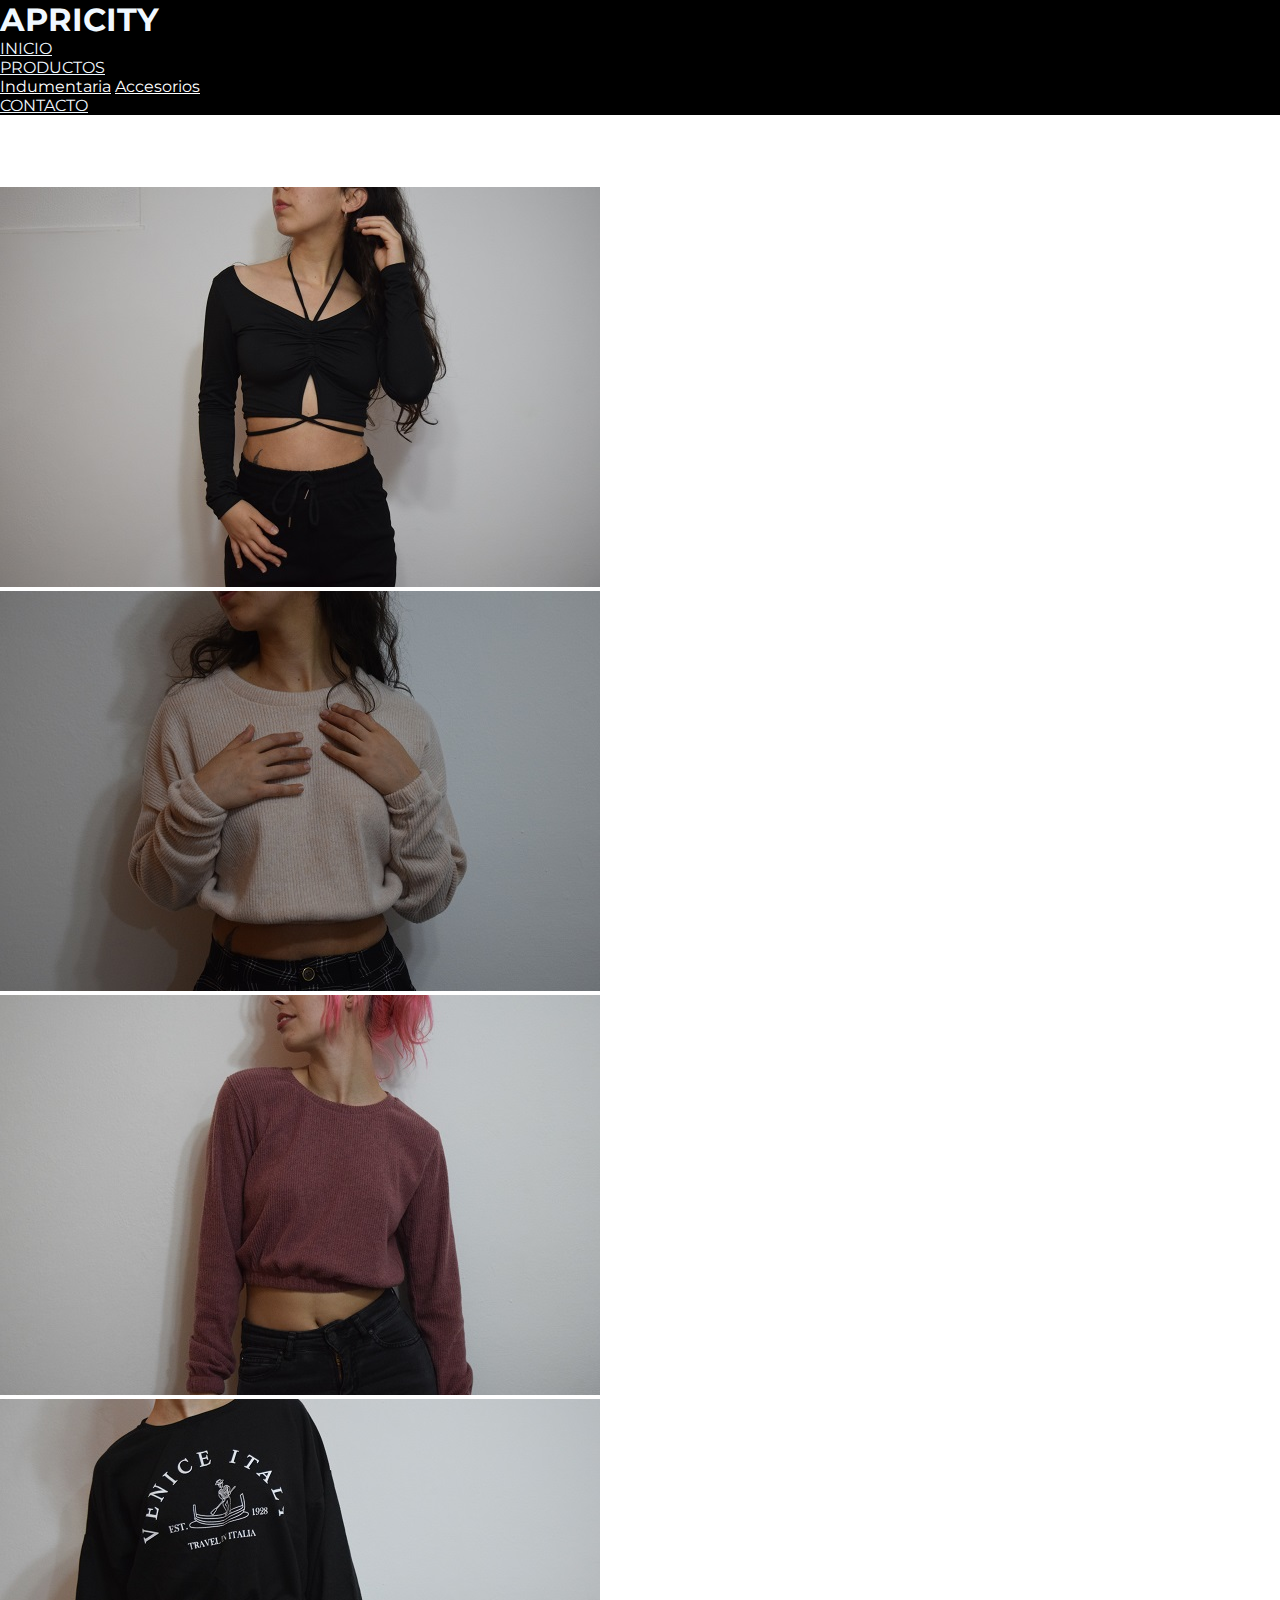
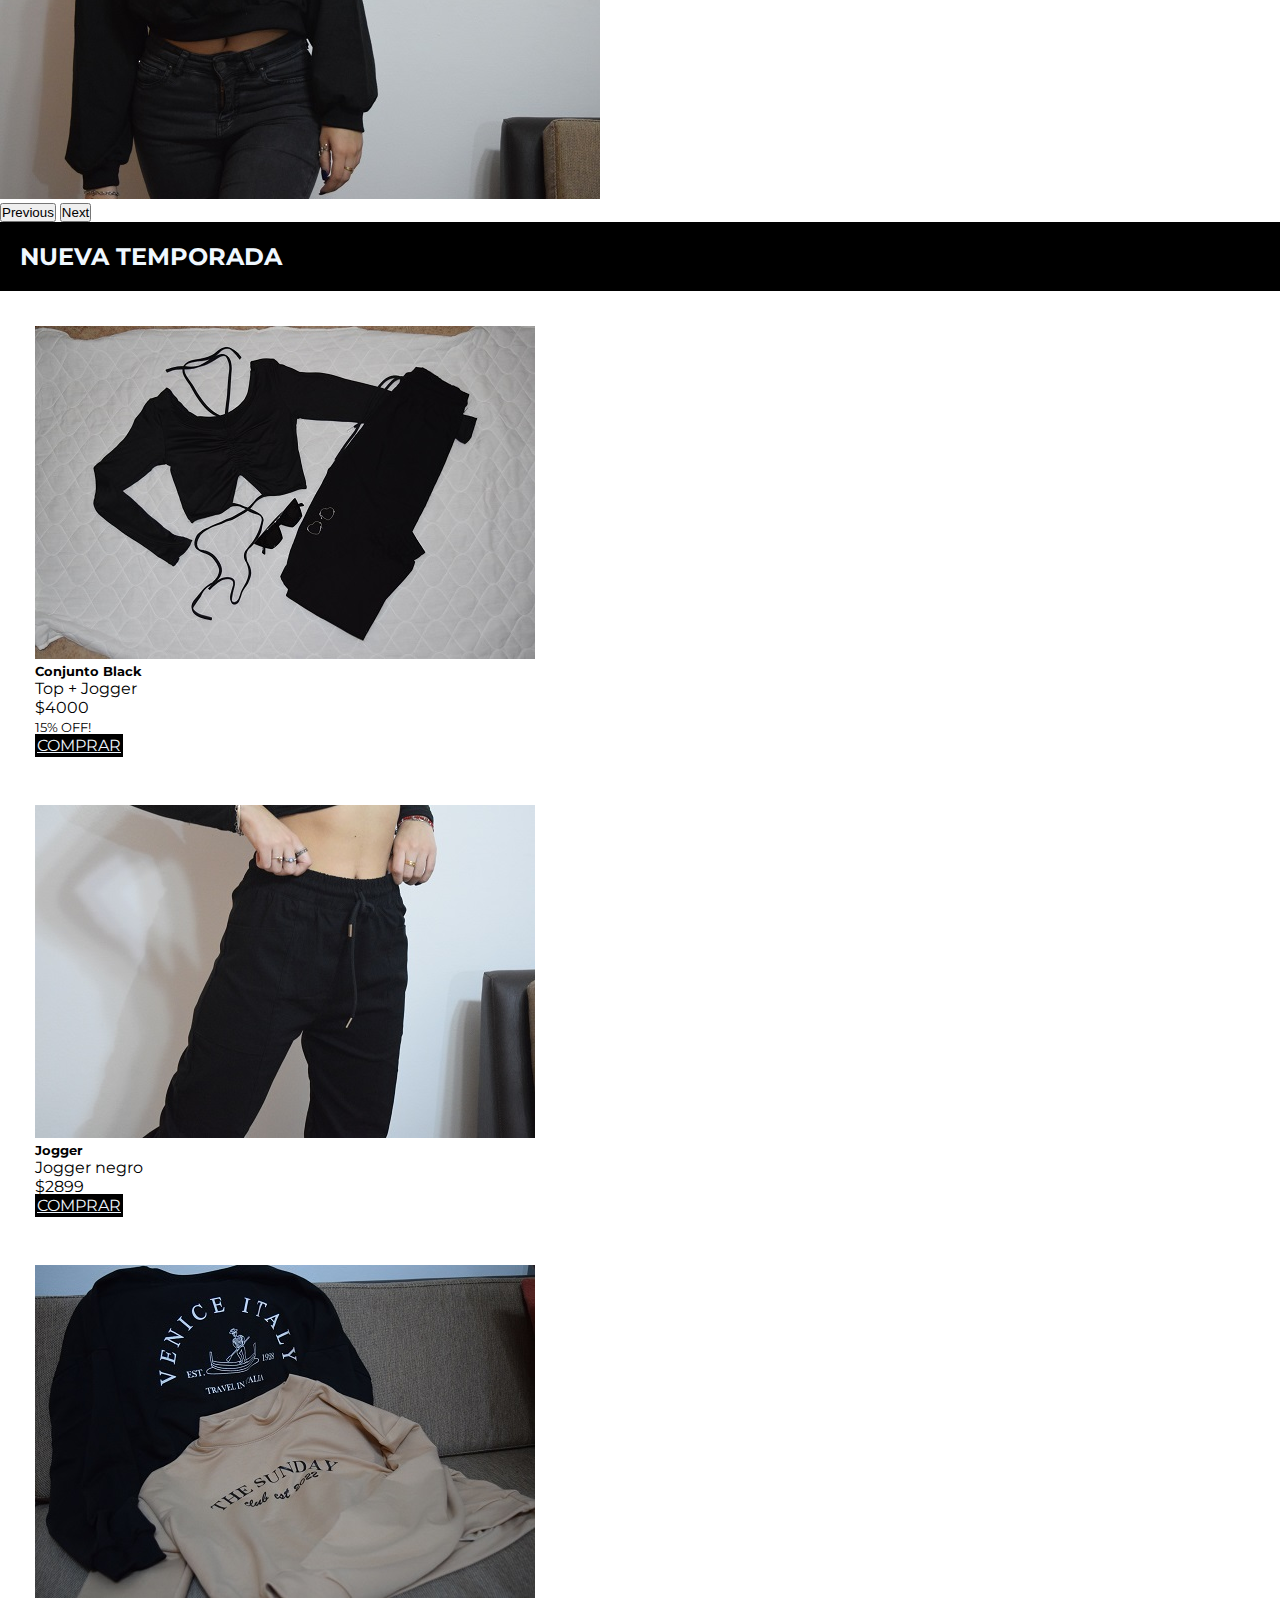
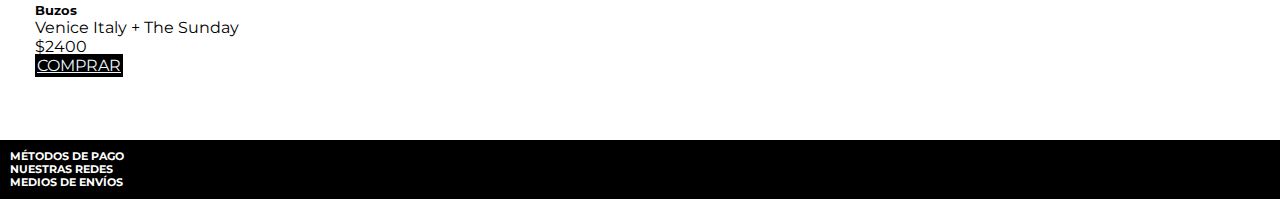
<file: index.html>
<!DOCTYPE html>
<html lang="es">
<head>
    <meta charset="UTF-8">
    <meta http-equiv="X-UA-Compatible" content="IE=edge">
    <meta name="viewport" content="width=device-width, initial-scale=1.0">
    <link rel="stylesheet" href="https://cdnjs.cloudflare.com/ajax/libs/font-awesome/6.1.1/css/all.min.css" integrity="sha512-KfkfwYDsLkIlwQp6LFnl8zNdLGxu9YAA1QvwINks4PhcElQSvqcyVLLD9aMhXd13uQjoXtEKNosOWaZqXgel0g==" crossorigin="anonymous" referrerpolicy="no-referrer" />
    <link rel="stylesheet" href="https://cdn.jsdelivr.net/npm/bootstrap@4.6.2/dist/css/bootstrap.min.css" integrity="sha384-xOolHFLEh07PJGoPkLv1IbcEPTNtaed2xpHsD9ESMhqIYd0nLMwNLD69Npy4HI+N" crossorigin="anonymous">
    <link rel="stylesheet" href="./css/estilos.css">
    <title>APRICITY</title>
</head>
<body>
    <header>
        <div class="text-center">
            <h1>APRICITY</h1>
            <nav class="navbar navbar-expand justify-content-center">
                <ul class="navbar-nav">
                    <li class="nav-item">
                    <a class="nav-link" href="#">INICIO</a>
                    </li>
                    <li class="nav-item dropdown">
                        <a class="nav-link dropdown-toggle" href="#" role="button" data-toggle="dropdown" aria-expanded="false">
                        PRODUCTOS
                        </a>
                        <div class="dropdown-menu">
                            <a class="dropdown-item" href="./pages/indumen.html">Indumentaria</a>
                            <a class="dropdown-item" href="./pages/acces.html">Accesorios</a>
                        </div>
                    <li class="nav-item">
                    <a class="nav-link" href="#">CONTACTO</a>
                    </li>
                </ul>
            </nav>
        </div>
    </header>

    <!-- CAROUSEL -->
    <div id="carouselExampleIndicators" class="carousel slide" data-ride="carousel">
        <ol class="carousel-indicators">
            <li data-target="#carouselExampleIndicators" data-slide-to="0" class="active"></li>
            <li data-target="#carouselExampleIndicators" data-slide-to="1"></li>
            <li data-target="#carouselExampleIndicators" data-slide-to="2"></li>
            <li data-target="#carouselExampleIndicators" data-slide-to="3"></li>
        </ol>
        <div class="carousel-inner text-center">
            <div class="carousel-item active">
                <img src="./images/DSC_0075.JPG" class="img-fluid" alt="">
            </div>
            <div class="carousel-item">
                <img src="./images/DSC_0144.JPG" class="img-fluid" alt="">
            </div>
            <div class="carousel-item">
                <img src="./images/DSC_0160.JPG" class="img-fluid" alt="">
            </div>
            <div class="carousel-item">
                <img src="./images/DSC_0167.JPG" class="img-fluid" alt="">
            </div>
        </div>
        <button class="carousel-control-prev" type="button" data-target="#carouselExampleIndicators" data-slide="prev">
            <span class="carousel-control-prev-icon" aria-hidden="true"></span>
            <span class="sr-only">Previous</span>
        </button>
        <button class="carousel-control-next" type="button" data-target="#carouselExampleIndicators" data-slide="next">
            <span class="carousel-control-next-icon" aria-hidden="true"></span>
            <span class="sr-only">Next</span>
        </button>
    </div>

    <!-- TITULO -->
    <div class="text-center">
        <h2>NUEVA TEMPORADA</h2>
    </div>

    <!-- CARDS -->
    <div class="card-group">
        <div class="card">
            <img src="./images/DSC_0010.JPG" class="card-img-top img-fluid" alt="topjogger">
            <div class="card-body">
                <h5 class="card-title">Conjunto Black</h5>
                <p class="card-text">Top + Jogger</p>
                <p class="card-text">$4000</p>
                <p class="card-text"><small class="text-muted">15% OFF!</small></p>
                <a href="#" class="btn btn-primary">COMPRAR</a>
            </div>
        </div>
        <div class="card">
            <img src="./images/DSC_0001 (2).JPG" class="card-img-top img-fluid" alt="ItalySunday">
            <div class="card-body">
                <h5 class="card-title">Jogger</h5>
                <p class="card-text">Jogger negro</p>
                <p class="card-text">$2899</p>
                <a href="#" class="btn btn-primary">COMPRAR</a>
            </div>
        </div>
        <div class="card">
            <img src="./images/DSC_0173.JPG" class="card-img-top img-fluid" alt="ItalySunday">
            <div class="card-body">
                <h5 class="card-title">Buzos</h5>
                <p class="card-text">Venice Italy + The Sunday</p>
                <p class="card-text">$2400</p>
                <a href="#" class="btn btn-primary">COMPRAR</a>
            </div>
        </div>
    </div>

    <!-- FOOTER -->
    <footer>
        <div class="container">
            <div class="row">
                <div class="col-sm-9">
                    <h6>MÉTODOS DE PAGO</h6>
                    <main>
                        <i class="fa-brands fa-cc-visa"></i>
                        <i class="fa-brands fa-cc-mastercard"></i>
                        <i class="fa-solid fa-credit-card"></i>
                        <i class="fa-solid fa-money-bill-transfer"></i>
                        <i class="fa-solid fa-money-bill"></i>
                    </main>
                </div>
                <div class="col-sm-3">
                    <h6>NUESTRAS REDES</h6>
                    <main>
                        <i class="fa-brands fa-instagram"></i>
                        <i class="fa-brands fa-twitter"></i>
                        <i class="fa-brands fa-facebook"></i>
                    </main>
                </div>
                <div class="col-sm-12">
                    <h6>MEDIOS DE ENVÍOS</h6>
                    <main>
                        <i class="fa-solid fa-truck"></i>
                        <i class="fa-solid fa-motorcycle"></i>
                        <i class="fa-solid fa-shop"></i>
                    </main>
                </div>
            </div>
        </div>
    </footer>

    <script src="https://cdn.jsdelivr.net/npm/jquery@3.5.1/dist/jquery.slim.min.js" integrity="sha384-DfXdz2htPH0lsSSs5nCTpuj/zy4C+OGpamoFVy38MVBnE+IbbVYUew+OrCXaRkfj" crossorigin="anonymous"></script>
    <script src="https://cdn.jsdelivr.net/npm/bootstrap@4.6.2/dist/js/bootstrap.bundle.min.js" integrity="sha384-Fy6S3B9q64WdZWQUiU+q4/2Lc9npb8tCaSX9FK7E8HnRr0Jz8D6OP9dO5Vg3Q9ct" crossorigin="anonymous"></script>
</body>
</html>
</file>
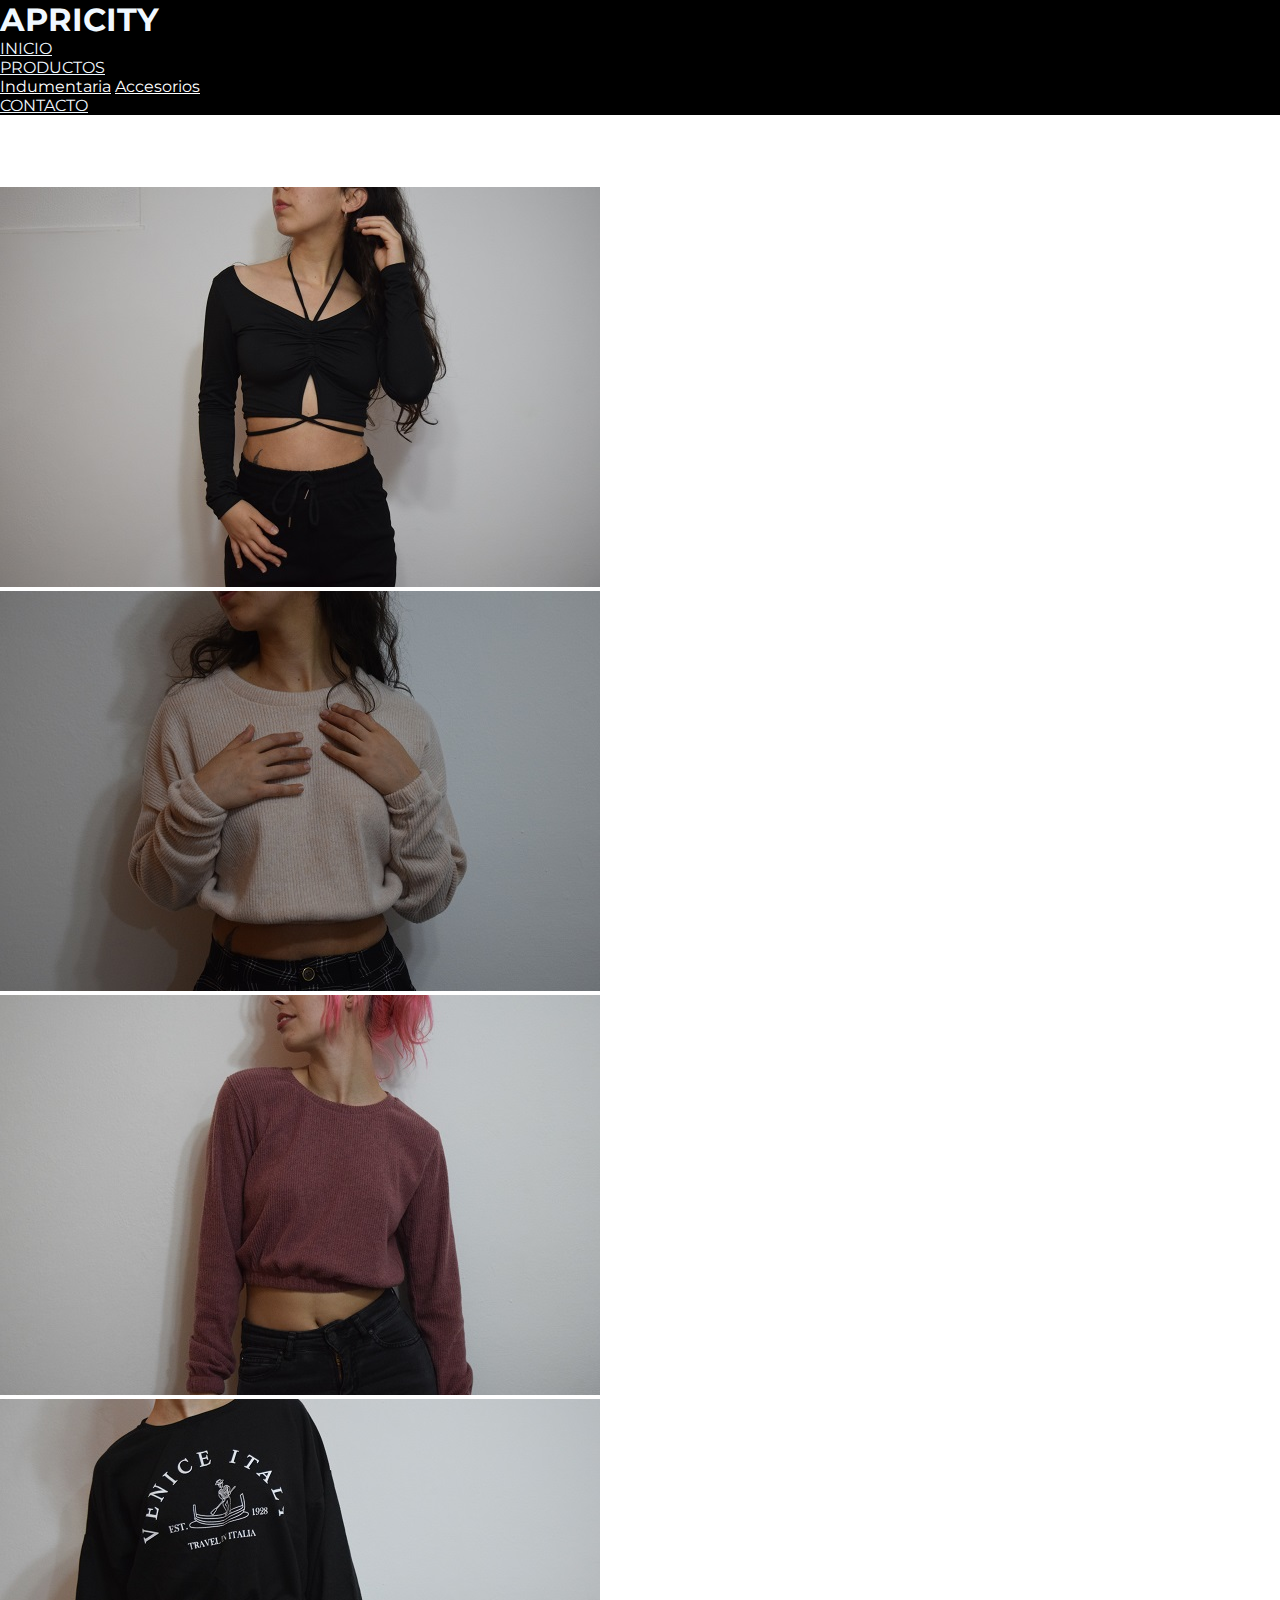
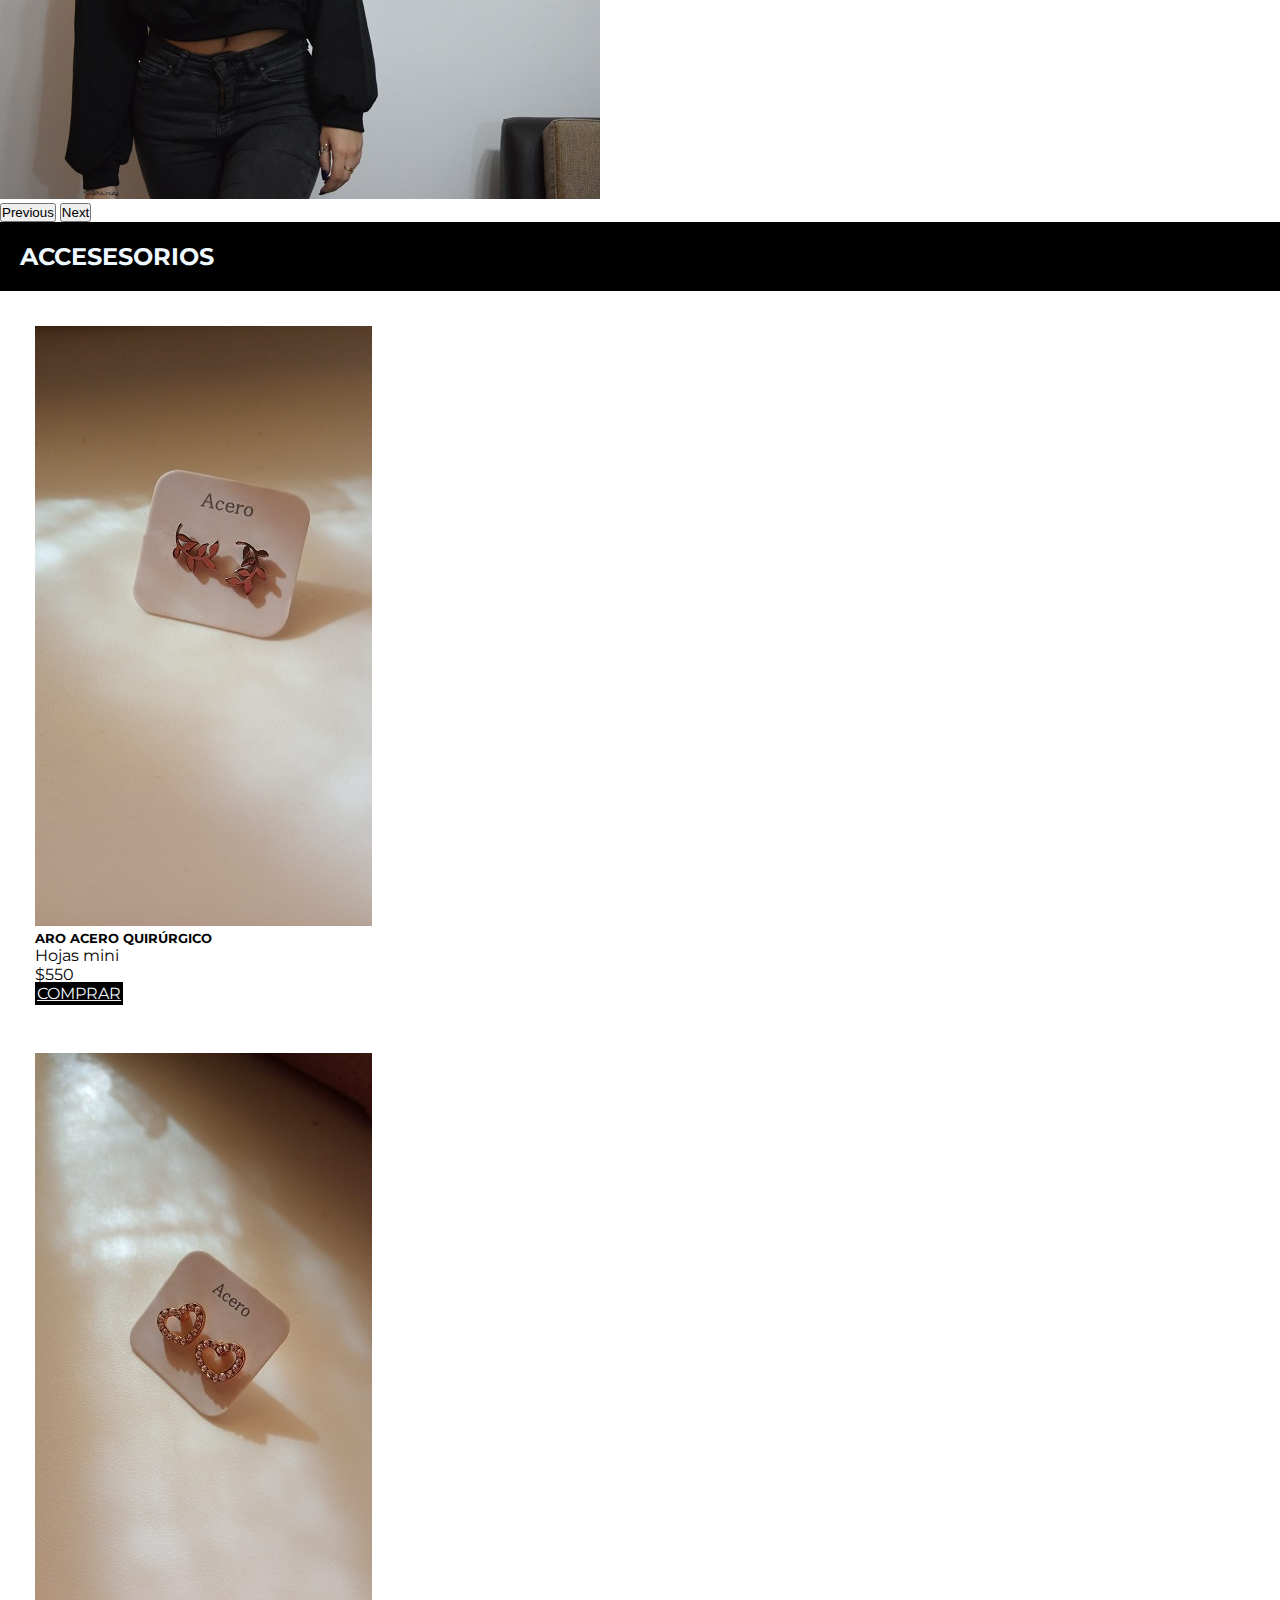
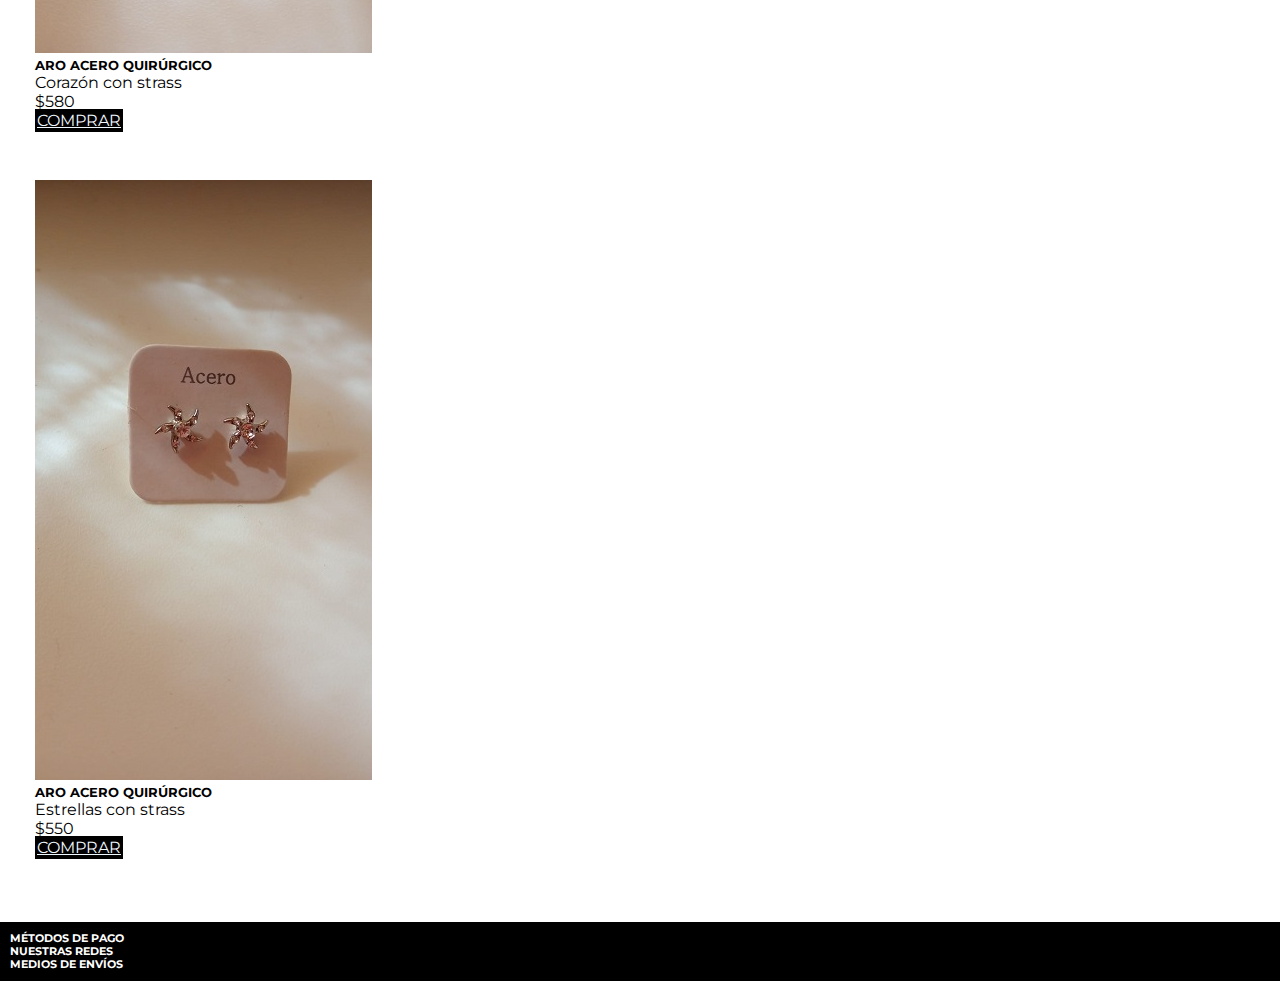
<file: pages/acces.html>
<!DOCTYPE html>
<html lang="es">
<head>
    <meta charset="UTF-8">
    <meta http-equiv="X-UA-Compatible" content="IE=edge">
    <meta name="viewport" content="width=device-width, initial-scale=1.0">
    <link rel="stylesheet" href="https://cdnjs.cloudflare.com/ajax/libs/font-awesome/6.1.1/css/all.min.css" integrity="sha512-KfkfwYDsLkIlwQp6LFnl8zNdLGxu9YAA1QvwINks4PhcElQSvqcyVLLD9aMhXd13uQjoXtEKNosOWaZqXgel0g==" crossorigin="anonymous" referrerpolicy="no-referrer" />
    <link rel="stylesheet" href="https://cdn.jsdelivr.net/npm/bootstrap@4.6.2/dist/css/bootstrap.min.css" integrity="sha384-xOolHFLEh07PJGoPkLv1IbcEPTNtaed2xpHsD9ESMhqIYd0nLMwNLD69Npy4HI+N" crossorigin="anonymous">
    <link rel="stylesheet" href="../css/estilos.css">
    <title>APRICITY</title>
</head>
<body>
    <header>
        <div class="text-center">
            <h1>APRICITY</h1>
            <nav class="navbar navbar-expand justify-content-center">
                <ul class="navbar-nav">
                    <li class="nav-item">
                    <a class="nav-link" href="../index.html">INICIO</a>
                    </li>
                    <li class="nav-item dropdown">
                        <a class="nav-link dropdown-toggle" href="#" role="button" data-toggle="dropdown" aria-expanded="false">
                        PRODUCTOS
                        </a>
                        <div class="dropdown-menu">
                            <a class="dropdown-item" href="./indumen.html">Indumentaria</a>
                            <a class="dropdown-item" href="#">Accesorios</a>
                        </div>
                    <li class="nav-item">
                    <a class="nav-link" href="#">CONTACTO</a>
                    </li>
                </ul>
            </nav>
        </div>
    </header>

    <!-- CAROUSEL -->
    <div id="carouselExampleIndicators" class="carousel slide" data-ride="carousel">
    <ol class="carousel-indicators">
        <li data-target="#carouselExampleIndicators" data-slide-to="0" class="active"></li>
        <li data-target="#carouselExampleIndicators" data-slide-to="1"></li>
        <li data-target="#carouselExampleIndicators" data-slide-to="2"></li>
        <li data-target="#carouselExampleIndicators" data-slide-to="3"></li>
    </ol>
    <div class="carousel-inner text-center">
        <div class="carousel-item active">
            <img src="../images/DSC_0075.JPG" class="img-fluid" alt="">
        </div>
        <div class="carousel-item">
            <img src="../images/DSC_0144.JPG" class="img-fluid" alt="">
        </div>
        <div class="carousel-item">
            <img src="../images/DSC_0160.JPG" class="img-fluid" alt="">
        </div>
        <div class="carousel-item">
            <img src="../images/DSC_0167.JPG" class="img-fluid" alt="">
        </div>
    </div>
    <button class="carousel-control-prev" type="button" data-target="#carouselExampleIndicators" data-slide="prev">
        <span class="carousel-control-prev-icon" aria-hidden="true"></span>
        <span class="sr-only">Previous</span>
    </button>
    <button class="carousel-control-next" type="button" data-target="#carouselExampleIndicators" data-slide="next">
        <span class="carousel-control-next-icon" aria-hidden="true"></span>
        <span class="sr-only">Next</span>
    </button>
    </div>

    <!-- TITULO -->
    <div class="text-center">
        <h2>ACCESESORIOS</h2>
    </div>

    <!-- CARDS -->
    <div class="card-group">
        <div class="card">
            <img src="../images/accesorios (1).jpeg" class="card-img-top img-fluid" alt="topjogger">
            <div class="card-body">
                <h5 class="card-title">ARO ACERO QUIRÚRGICO</h5>
                <p class="card-text">Hojas mini</p>
                <p class="card-text">$550</p>
                <a href="#" class="btn btn-primary">COMPRAR</a>
            </div>
        </div>
        <div class="card">
            <img src="../images/accesorios (2).jpeg" class="card-img-top img-fluid" alt="topjogger">
            <div class="card-body">
                <h5 class="card-title">ARO ACERO QUIRÚRGICO</h5>
                <p class="card-text">Corazón con strass</p>
                <p class="card-text">$580</p>
                <a href="#" class="btn btn-primary">COMPRAR</a>
            </div>
        </div>
        <div class="card">
            <img src="../images/accesorios (3).jpeg" class="card-img-top img-fluid" alt="topjogger">
            <div class="card-body">
                <h5 class="card-title">ARO ACERO QUIRÚRGICO</h5>
                <p class="card-text">Estrellas con strass</p>
                <p class="card-text">$550</p>
                <a href="#" class="btn btn-primary">COMPRAR</a>
            </div>
        </div>
    </div>

    <footer>
        <div class="container">
            <div class="row">
                <div class="col-sm-9">
                    <h6>MÉTODOS DE PAGO</h6>
                    <main>
                        <i class="fa-brands fa-cc-visa"></i>
                        <i class="fa-brands fa-cc-mastercard"></i>
                        <i class="fa-solid fa-credit-card"></i>
                        <i class="fa-solid fa-money-bill-transfer"></i>
                        <i class="fa-solid fa-money-bill"></i>
                    </main>
                </div>
                <div class="col-sm-3">
                    <h6>NUESTRAS REDES</h6>
                    <main>
                        <i class="fa-brands fa-instagram"></i>
                        <i class="fa-brands fa-twitter"></i>
                        <i class="fa-brands fa-facebook"></i>
                    </main>
                </div>
                <div class="col-sm-12">
                    <h6>MEDIOS DE ENVÍOS</h6>
                    <main>
                        <i class="fa-solid fa-truck"></i>
                        <i class="fa-solid fa-motorcycle"></i>
                        <i class="fa-solid fa-shop"></i>
                    </main>
                </div>
            </div>
        </div>
    </footer>

    <script src="https://cdn.jsdelivr.net/npm/jquery@3.5.1/dist/jquery.slim.min.js" integrity="sha384-DfXdz2htPH0lsSSs5nCTpuj/zy4C+OGpamoFVy38MVBnE+IbbVYUew+OrCXaRkfj" crossorigin="anonymous"></script>
    <script src="https://cdn.jsdelivr.net/npm/bootstrap@4.6.2/dist/js/bootstrap.bundle.min.js" integrity="sha384-Fy6S3B9q64WdZWQUiU+q4/2Lc9npb8tCaSX9FK7E8HnRr0Jz8D6OP9dO5Vg3Q9ct" crossorigin="anonymous"></script>
</body>
</file>
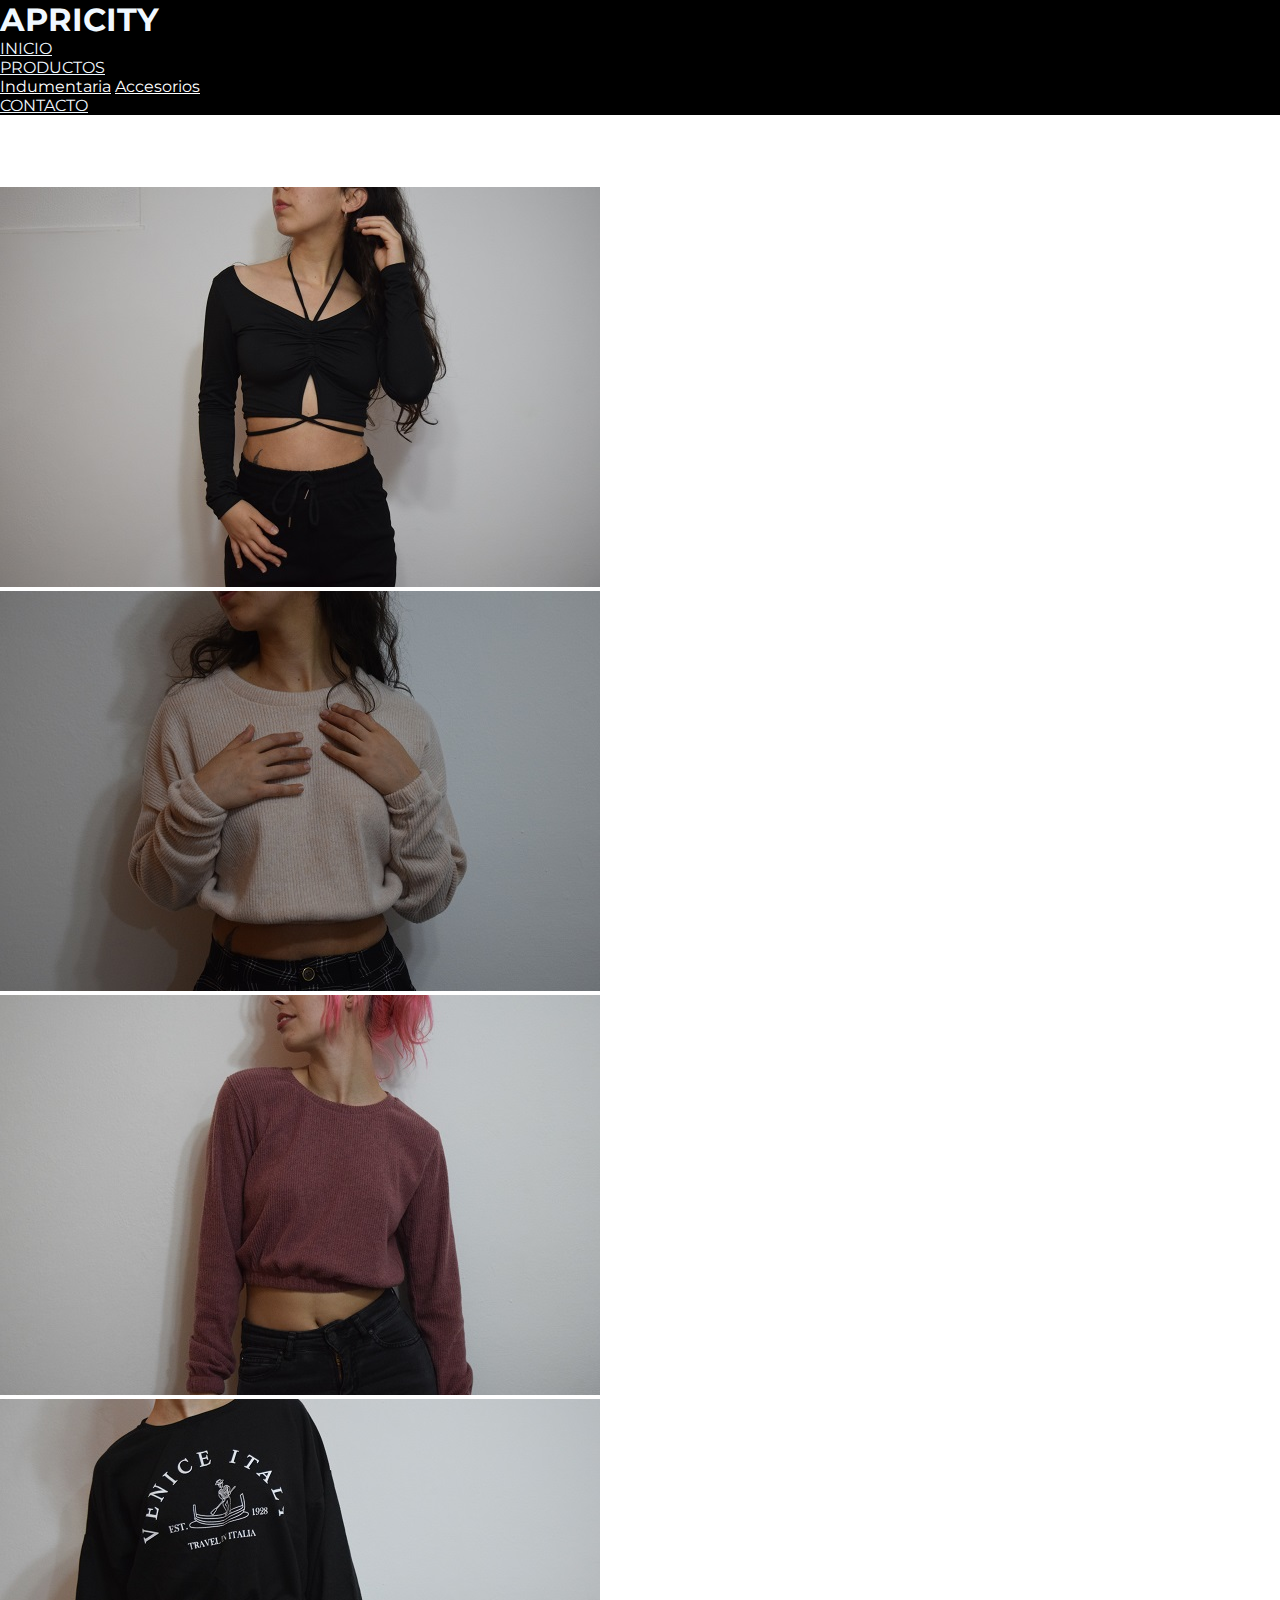
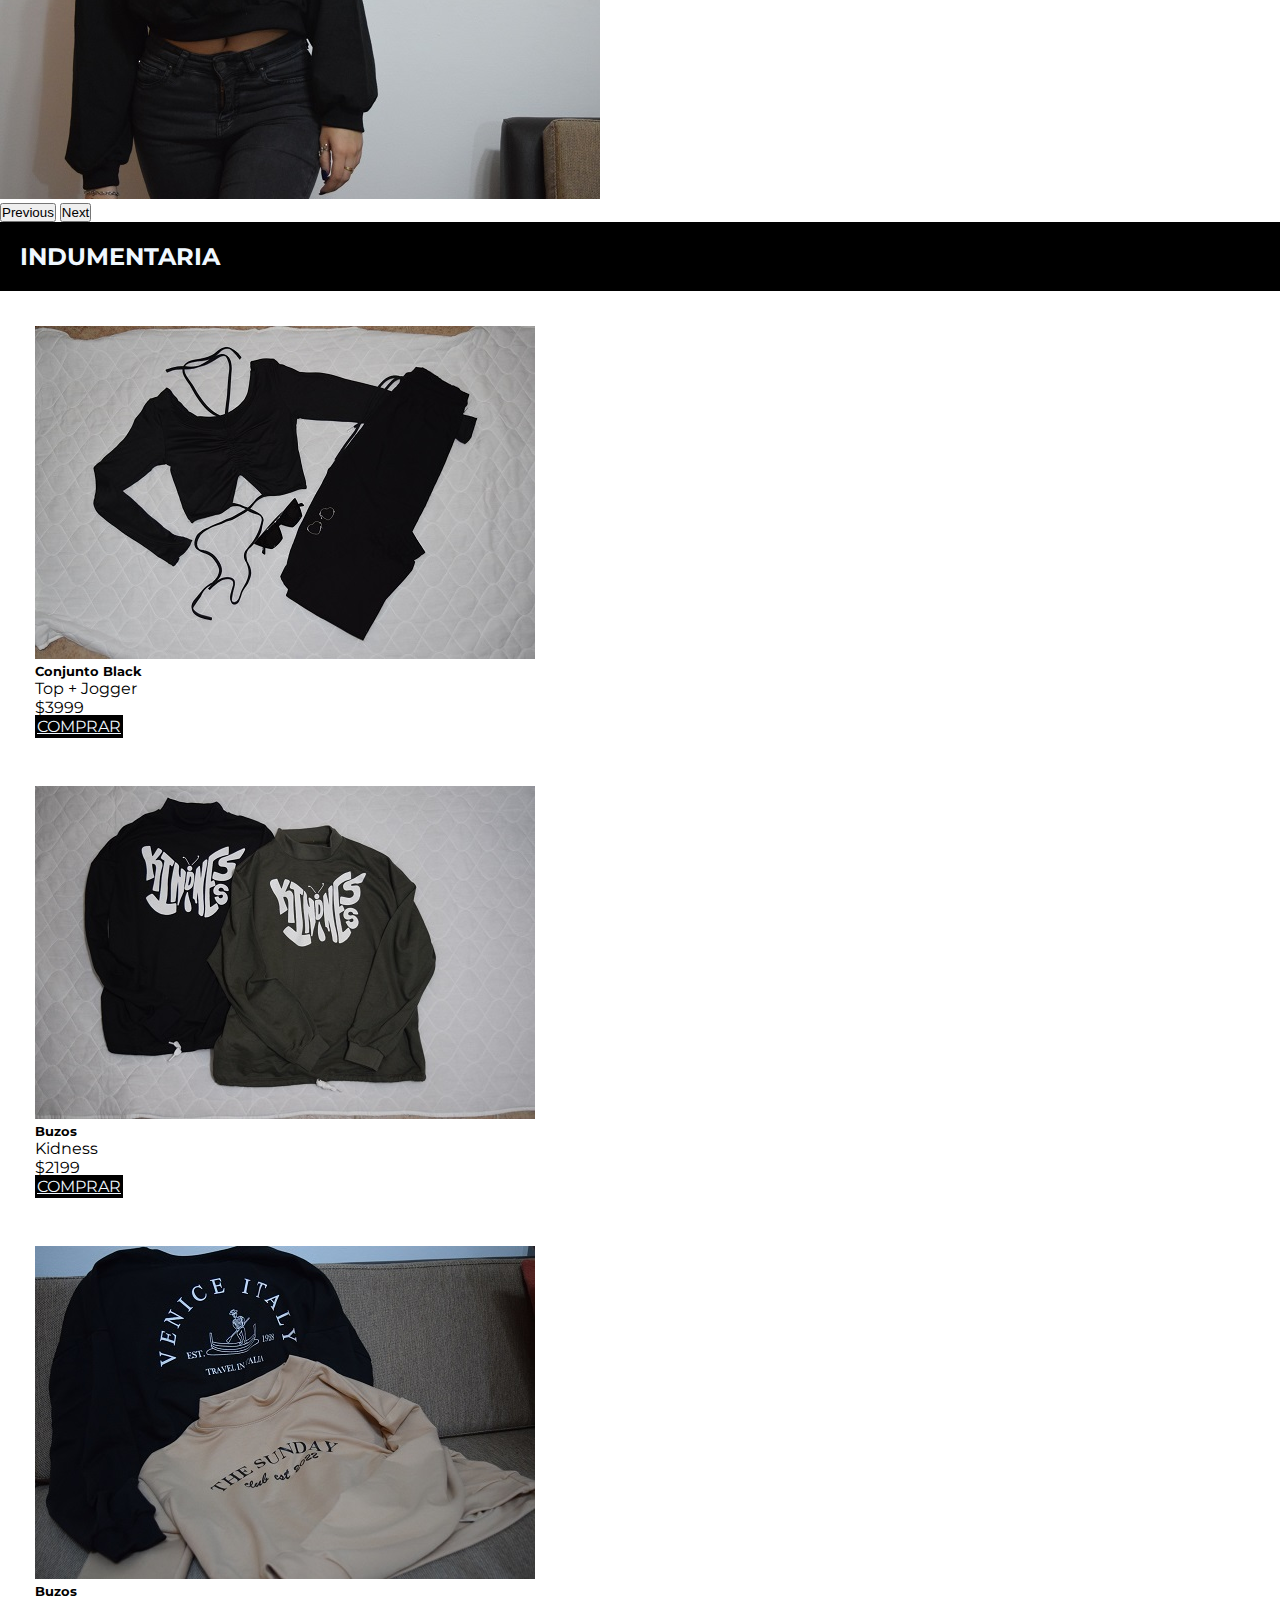
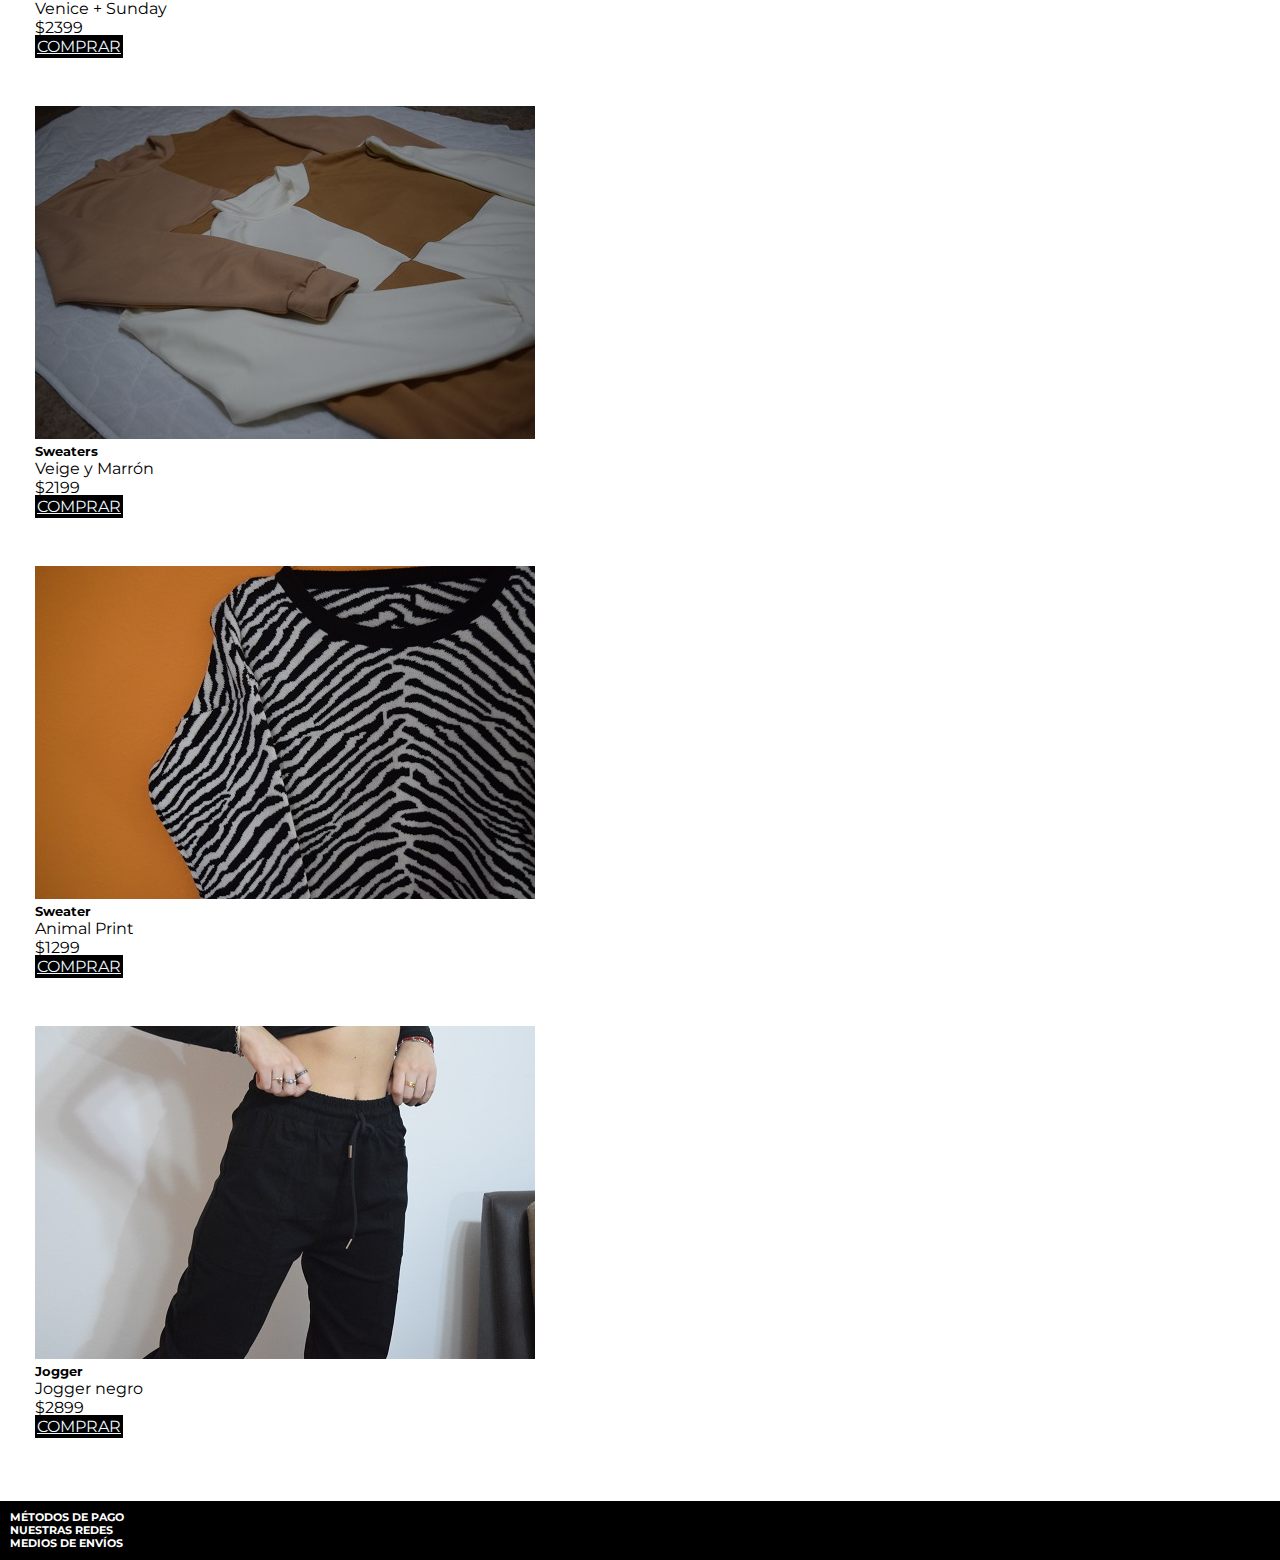
<file: pages/indumen.html>
<!DOCTYPE html>
<html lang="es">
<head>
    <meta charset="UTF-8">
    <meta http-equiv="X-UA-Compatible" content="IE=edge">
    <meta name="viewport" content="width=device-width, initial-scale=1.0">
    <link rel="stylesheet" href="https://cdnjs.cloudflare.com/ajax/libs/font-awesome/6.1.1/css/all.min.css" integrity="sha512-KfkfwYDsLkIlwQp6LFnl8zNdLGxu9YAA1QvwINks4PhcElQSvqcyVLLD9aMhXd13uQjoXtEKNosOWaZqXgel0g==" crossorigin="anonymous" referrerpolicy="no-referrer" />
    <link rel="stylesheet" href="https://cdn.jsdelivr.net/npm/bootstrap@4.6.2/dist/css/bootstrap.min.css" integrity="sha384-xOolHFLEh07PJGoPkLv1IbcEPTNtaed2xpHsD9ESMhqIYd0nLMwNLD69Npy4HI+N" crossorigin="anonymous">
    <link rel="stylesheet" href="../css/estilos.css">
    <title>APRICITY</title>
</head>
<body>
    <header>
        <div class="text-center">
            <h1>APRICITY</h1>
            <nav class="navbar navbar-expand justify-content-center">
                <ul class="navbar-nav">
                    <li class="nav-item">
                    <a class="nav-link" href="../index.html">INICIO</a>
                    </li>
                    <li class="nav-item dropdown">
                        <a class="nav-link dropdown-toggle" href="#" role="button" data-toggle="dropdown" aria-expanded="false">
                        PRODUCTOS
                        </a>
                        <div class="dropdown-menu">
                            <a class="dropdown-item" href="#">Indumentaria</a>
                            <a class="dropdown-item" href="./acces.html">Accesorios</a>
                        </div>
                    <li class="nav-item">
                    <a class="nav-link" href="#">CONTACTO</a>
                    </li>
                </ul>
            </nav>
        </div>
    </header>

    <!-- CAROUSEL -->
    <div id="carouselExampleIndicators" class="carousel slide" data-ride="carousel">
        <ol class="carousel-indicators">
            <li data-target="#carouselExampleIndicators" data-slide-to="0" class="active"></li>
            <li data-target="#carouselExampleIndicators" data-slide-to="1"></li>
            <li data-target="#carouselExampleIndicators" data-slide-to="2"></li>
            <li data-target="#carouselExampleIndicators" data-slide-to="3"></li>
        </ol>
        <div class="carousel-inner text-center">
            <div class="carousel-item active">
                <img src="../images/DSC_0075.JPG" class="img-fluid" alt="">
            </div>
            <div class="carousel-item">
                <img src="../images/DSC_0144.JPG" class="img-fluid" alt="">
            </div>
            <div class="carousel-item">
                <img src="../images/DSC_0160.JPG" class="img-fluid" alt="">
            </div>
            <div class="carousel-item">
                <img src="../images/DSC_0167.JPG" class="img-fluid" alt="">
            </div>
        </div>
        <button class="carousel-control-prev" type="button" data-target="#carouselExampleIndicators" data-slide="prev">
            <span class="carousel-control-prev-icon" aria-hidden="true"></span>
            <span class="sr-only">Previous</span>
        </button>
        <button class="carousel-control-next" type="button" data-target="#carouselExampleIndicators" data-slide="next">
            <span class="carousel-control-next-icon" aria-hidden="true"></span>
            <span class="sr-only">Next</span>
        </button>
    </div>

    <!-- TITULO -->
    <div class="text-center">
        <h2>INDUMENTARIA</h2>
    </div>

    <!-- CARDS -->
    <div class="card-group">
        <div class="card">
            <img src="../images/DSC_0010.JPG" class="card-img-top img-fluid" alt="topjogger">
            <div class="card-body">
                <h5 class="card-title">Conjunto Black</h5>
                <p class="card-text">Top + Jogger</p>
                <p class="card-text">$3999</p>
                <a href="#" class="btn btn-primary">COMPRAR</a>
            </div>
        </div>
        <div class="card">
            <img src="../images/DSC_0032.JPG" class="card-img-top img-fluid" alt="kidness">
            <div class="card-body">
                <h5 class="card-title">Buzos</h5>
                <p class="card-text">Kidness</p>
                <p class="card-text">$2199</p>
                <a href="#" class="btn btn-primary">COMPRAR</a>
            </div>
        </div>
        <div class="card">
            <img src="../images/DSC_0173.JPG" class="card-img-top img-fluid" alt="ItalySunday">
            <div class="card-body">
                <h5 class="card-title">Buzos</h5>
                <p class="card-text">Venice + Sunday</p>
                <p class="card-text">$2399</p>
                <a href="#" class="btn btn-primary">COMPRAR</a>
            </div>
        </div>
        <div class="card">
            <img src="../images/DSC_0001 (3).JPG" class="card-img-top img-fluid" alt="ItalySunday">
            <div class="card-body">
                <h5 class="card-title">Sweaters</h5>
                <p class="card-text">Veige y Marrón</p>
                <p class="card-text">$2199</p>
                <a href="#" class="btn btn-primary">COMPRAR</a>
            </div>
        </div>
        <div class="card">
            <img src="../images/DSC_0001 (1).JPG" class="card-img-top img-fluid" alt="ItalySunday">
            <div class="card-body">
                <h5 class="card-title">Sweater</h5>
                <p class="card-text">Animal Print</p>
                <p class="card-text">$1299</p>
                <a href="#" class="btn btn-primary">COMPRAR</a>
            </div>
        </div>
        <div class="card">
            <img src="../images/DSC_0001 (2).JPG" class="card-img-top img-fluid" alt="ItalySunday">
            <div class="card-body">
                <h5 class="card-title">Jogger</h5>
                <p class="card-text">Jogger negro</p>
                <p class="card-text">$2899</p>
                <a href="#" class="btn btn-primary">COMPRAR</a>
            </div>
        </div>
    </div>

    <footer>
        <div class="container">
            <div class="row">
                <div class="col-sm-9">
                    <h6>MÉTODOS DE PAGO</h6>
                    <main>
                        <i class="fa-brands fa-cc-visa"></i>
                        <i class="fa-brands fa-cc-mastercard"></i>
                        <i class="fa-solid fa-credit-card"></i>
                        <i class="fa-solid fa-money-bill-transfer"></i>
                        <i class="fa-solid fa-money-bill"></i>
                    </main>
                </div>
                <div class="col-sm-3">
                    <h6>NUESTRAS REDES</h6>
                    <main>
                        <i class="fa-brands fa-instagram"></i>
                        <i class="fa-brands fa-twitter"></i>
                        <i class="fa-brands fa-facebook"></i>
                    </main>
                </div>
                <div class="col-sm-12">
                    <h6>MEDIOS DE ENVÍOS</h6>
                    <main>
                        <i class="fa-solid fa-truck"></i>
                        <i class="fa-solid fa-motorcycle"></i>
                        <i class="fa-solid fa-shop"></i>
                    </main>
                </div>
            </div>
        </div>
    </footer>

    <script src="https://cdn.jsdelivr.net/npm/jquery@3.5.1/dist/jquery.slim.min.js" integrity="sha384-DfXdz2htPH0lsSSs5nCTpuj/zy4C+OGpamoFVy38MVBnE+IbbVYUew+OrCXaRkfj" crossorigin="anonymous"></script>
    <script src="https://cdn.jsdelivr.net/npm/bootstrap@4.6.2/dist/js/bootstrap.bundle.min.js" integrity="sha384-Fy6S3B9q64WdZWQUiU+q4/2Lc9npb8tCaSX9FK7E8HnRr0Jz8D6OP9dO5Vg3Q9ct" crossorigin="anonymous"></script>
</body>
</file>
<file: css/estilos.css>
@import url('https://fonts.googleapis.com/css2?family=Montserrat:wght@300&display=swap');

/* font-family: 'Montserrat', sans-serif; */

*{
    padding: 0;
    margin: 0;
    box-sizing: border-box;
}

.text-center {
    background-color: black;
    color: aliceblue;
    font-family: 'Montserrat', sans-serif;
}

.navbar {
    background-color: black;
}
.dropdown-menu {
    background-color: black;
}
.dropdown-item {
    color: white;
}


a {
    color: aliceblue;
}
a:hover {
    color: rosybrown;
}

.carousel-inner {
    background-color: #fff;
}
h2 {
    padding: 20px;
    margin-bottom: 20px;
}

.card {
    font-family: 'Montserrat', sans-serif;
    padding: 15px;
    margin: 20px;
}
.card-group {
    margin-bottom: 50px;
}

.btn-primary {
    background-color: black;
    border: black solid 2px;
}
.btn-primary:hover {
    background-color: #333;
    color: rosybrown;
    border: #333;
}

footer {
    background-color: black;
    padding: 10px;
}
h6 {
    color: white;
    font-family: 'Montserrat', sans-serif;
}

i {
    color: white;
    margin-bottom: 25px;
}
i:hover {
    color: rosybrown;
}
</file>
